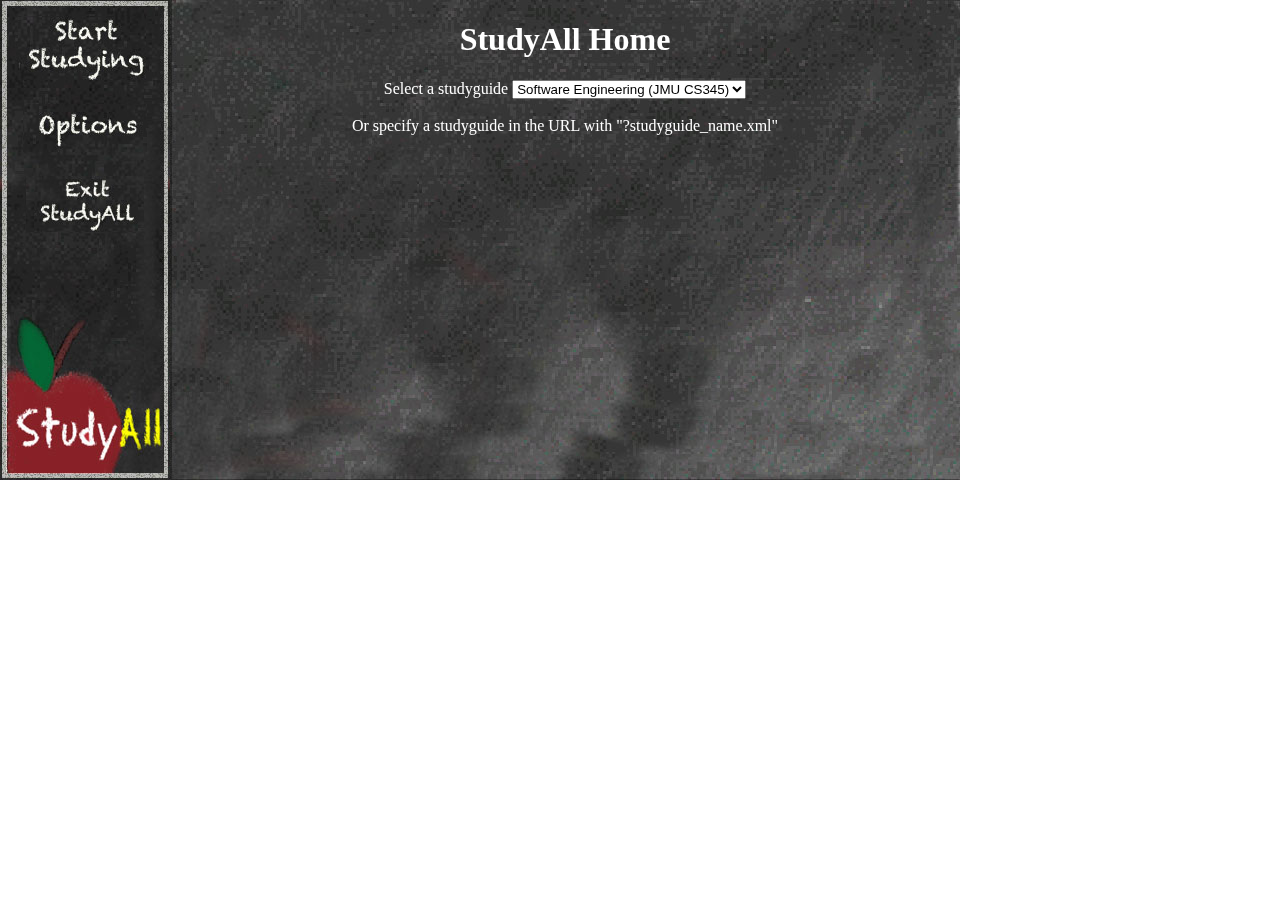
<file: StudyAll/index.html>
<!--Author: David Kegley (kegleydb)
	Edits by: Ross Ellingworth, Paul Henninger -->

<!DOCTYPE html>
	<head>
		<title>StudyAll</title>
		<link rel="stylesheet" type="text/css" href="studyAllTheme.css">
		<script src="Main.js" type="text/javascript"></script>
		<script src="Iterator.js" type="text/javascript"></script>
		<script src="Card.js" type="text/javascript"></script>
		<script src="CardStats.js" type="text/javascript"></script>
		<script src="StudyGuide.js" type="text/javascript"></script>
		<script src="ChangePage.js" type="text/javascript"></script>
		<script src="ElapsedTime.js" type="text/javascript"></script>
		<script src="PerformanceTracker.js" type="text/javascript"></script>
		<script src="StatisticsRunner.js" type="text/javascript"></script>
		<script src="StatisticsLibrary.js" type="text/javascript"></script>
		<script src="GuideDirectory.js" type="text/javascript"></script>
		<script src="URL.js" type="text/javascript"></script>
    </head>
	
	<html>
	<body>
		<div class="wrapper">
		
		<!-- sidebar while at the home screen -->
		<section id="sidebar_home">
				<nav class="sidebar">
					<ul class="side_buttons">
						<li>
							<!--<img id="startStudying_home" onclick="visible('sidebar_iteration', 'sidebar_home'); visible('pageViewStudyguide', 'pageHome'); setCurrent(getCurrentGuide());" src="images/Start_studying_button.jpg"/>-->
							<img id="startStudying_home" src="images/Start_studying_button.jpg"/>
							<!--<input type="button" id="startStudying_home">Start Studying</input>-->
						</li>
						
						<li>
							<!--<img id="options_home" onclick="visible('sidebar_options', 'sidebar_home'); visible('pageViewOptions', 'pageHome');" src="images/options_button.jpg"/>-->
							<img id="options_home" src="images/options_button.jpg"/>
						</li>
						
						<li><img id="exit_home" src="images/exit_studyall_button.jpg"/></li>
					</ul>
				</nav>
		</section>
		
		
		<!-- sidebar options during an iteration -->
		<section id="sidebar_iteration">
			<nav class="sidebar">
				<ul class="side_buttons">
					<li>
						<!--<img id="home_iteration_button" onclick="visible('sidebar_home', 'sidebar_iteration'); visible('pageHome', 'pageViewStudyguide');" src="images/home_button.jpg"/>-->
						<img id="home_iteration_button" src="images/home_button.jpg"/>
					</li>
					
					<li><img id="pause_iteration_button" src="images/pause_button.jpg"/></li>
					
					<li><img id="exit_iteration_button" src="images/exit_studyall_button.jpg"/></li>
					
					<img id="timer" src="images/timer_box.jpg">
					<section id="time_holder">
					</section>
					
				</ul>
			</nav>
		</section>
		
		
		<!-- options sidebar -->
		<section id="sidebar_options">
			<nav class="sidebar">
				<ul class="side_buttons">
					<li>
						<img id="home_options_button" src="images/home_button.jpg"/>
					</li>
					
					<li><img src="images/options_button.jpg"/></li>
					<li><img id="exit_options_button" src="images/exit_studyall_button.jpg"/></li>
				</ul>
			</nav>
		</section>
			
		<!-- View studgy guide page -->	
		<section id="pageViewStudyguide">
			<h1>View Studyguide</h1>
			
			<section class="top">
			</section>
			
			<!-- Holds study guide info from the xml -->
			<div class="studyguide_holder">
				<section id="holder"> 
				</section>
			</div>
			
			<!-- Buttons to navigate the iteration -->
			<div class="button_holder">
				<section>
					<input id="hint_button" type="button" value="View Hint">
					<input id="answer_button" type="button" value="Check Answer">
				</section>
				
				<section class="bottom">
					<input id="previousCard_button" type="button" value="Previous">
					<input id="nextCard_button" type="button" value="Next">
				</section>
				
				<section class="correctness_buttons">
					<input id="correct_button" type="button" value="Correct">
					<input id="incorrect_button" type="button" value="Incorrect">
				</section>
			
					<input id="done_button" type="button" value="Done Studying">
				
			</div>
			
		</section>
		
		
		<!-- Results page -->
		<section id="page_result_screen">
			
			<form id = "Results_Sort" class = "Results_Checkbox">
			<input id="Total_Correct_Checkbox" type="checkbox" value="aggregated"> Aggregated Results<br>
			<input id="Sort_Difficulty_Checkbox" type="checkbox" value="difficulty"> Sort By Difficulty<br>
			<input id="Sort_Category_Checkbox" type="checkbox" value="category"> Sort By Category<br>
			</form>
			
			<div id="results_holder">&nbsp;</div>
			<h4 id="total_header"></h4>
			<ul id="list_holder_total">	
			</ul>
			
			<h4 id="difficulty_header"></h4>
			<ul id="list_holder_difficulty">
			</ul>
			
			<h4 id="category_header"></h4>
			<ul id="list_holder_category">	
			</ul>
		</section>	
		
		<!-- Options page -->
		<section id="pageViewOptions">
			<div class="timer_div">
				<label>Set Time Limit: </label>
				<input id="timer_input" value="0" type="number" min="0">
				<span class="unit">minutes</span>
			</div>
			
			<form class="difficulty_form">
				<label>Set Question Difficulty: </label>
				<input id="a_radio" type="radio" name="diff" value="A"> A
				<input id="b_radio" type="radio" name="diff" value="B"> B
				<input id="c_radio" type="radio" name="diff" value="C"> C
				<input id="d_radio" type="radio" name="diff" value="D"> D<br/>
				<input id="def_radio" type="radio" name="diff" value="All" checked="checked"> All Difficulties (default)
			</form>
			
			<form class="category_form">
				<label>Choose Question Categories: </label><br/>
				<input id="knowledge_box" type="checkbox" name="categ" value="knowledge" checked="checked"> Knowledge <br/>
				<input id="analysis_box" type="checkbox" name="categ" value="analysis" checked="checked"> Analysis <br/>
				<input id="comprehension_box" type="checkbox" name="categ" value="comprehension" checked="checked"> Comprehension <br/>
				<input id="synthesis_box" type="checkbox" name="categ" value="synthesis" checked="checked"> Synthesis <br/>
				<input id="application_box" type="checkbox" name="categ" value="application" checked="checked"> Application <br/>
				<input id="evaluation_box" type="checkbox" name="categ" value="evaluation" checked="checked"> Evaluation <br/>
			</form>
			
			<form class="cardorder_form">
				<label>Specify Card Order: </label><br/>
				<input id="default_option" type="radio" name="order" value="default" checked="checked"> Default Order <br/>
				<input id="random_option" type="radio" name="order" value="rand"> Random Order <br/>
				<input id="dif_inc_option" type="radio" name="order" value="diff_inc"> Difficulty - Increasing <br/>
				<input id="dif_dec_option" type="radio" name="order" value="diff_dec"> Difficulty - Decreasing <br/>
				<input id="category_option" type="radio" name="order" value="category"> Category <br/>
			</form>
			
			<form class="category_order_form">
				<div class="category_div">
					<ul>
						<li><label>Knowledge</label>
						<input value="1" class="option_select" id="knowledge_input" type="number" min="1" max="6" disabled="disabled"></li>
						<li><label>Analysis</label>
						<input value="2" class="option_select" id="analysis_input" type="number" min="1" max="6" disabled="disabled"></li>
						<li><label>Comprehension</label>
						<input value="3" class="option_select" id="comprehension_input" type="number" min="1" max="6" disabled="disabled"></li>
						<li><label>Synthesis</label>
						<input value="4" class="option_select" id="synthesis_input" type="number" min="1" max="6" disabled="disabled"></li>
						<li><label>Application</label>
						<input value="5" class="option_select" id="application_input" type="number" min="1" max="6" disabled="disabled"></li>
						<li><label>Evaluation</label>
						<input value="6" class="option_select" id="evaluation_input" type="number" min="1" max="6" disabled="disabled"></li>
					</ul>
				</div>
			</form>

		</section>
		
		<!-- Home page -->
		<section id="pageHome">
      <h1>StudyAll Home</h1>
      
      <section id="home">    
        <form name="f1">
          <p>
            Select a studyguide
            <select id="selectGuide">     
            </select>
            <br/><br/>
            Or specify a studyguide in the URL with "?studyguide_name.xml"
          </p>
        </form>
      </section>
    </section>
    
	</div> <!--Wrapper div-->
	
		<script type="text/javascript">init();</script>
	</body>
</html>
</file>
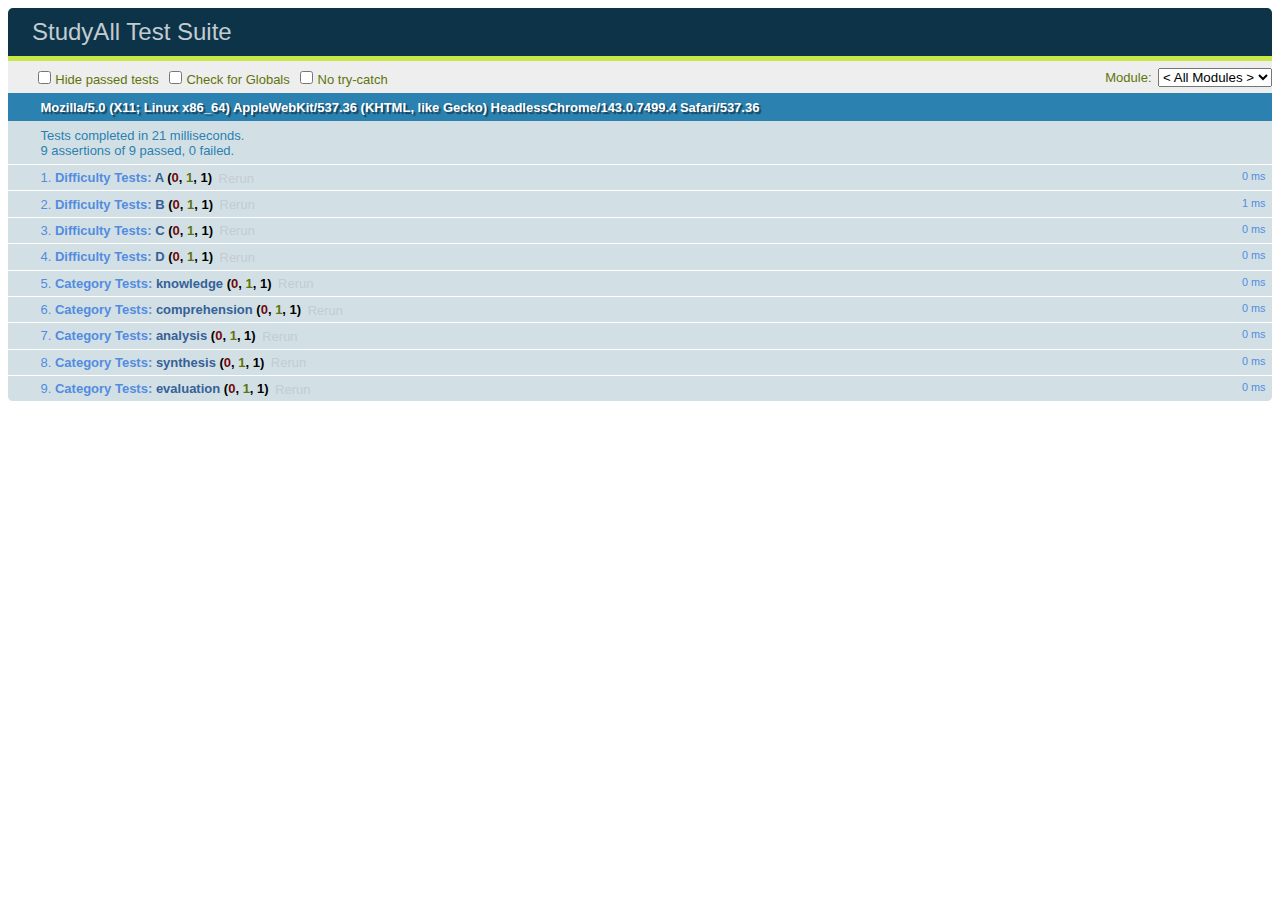
<file: StudyAll/pauls test suite/Test-Suite.html>
<!DOCTYPE html>
<html>
  <head>        
    <meta charset="utf-8">
    <title>StudyAll Test Suite</title>
    <link rel="stylesheet" href="qunit-1.14.0.css">
  </head>
  <body>
    <div id="qunit">&nbsp;</div>
    <div id="qunit-fixture">&nbsp;</div>
    <script src="qunit-1.14.0.js"></script>
    <script src="PerformanceTracker.js"></script>
    <script src="PerformanceTracker-test.js"></script>
  </body>
</html>
</file>
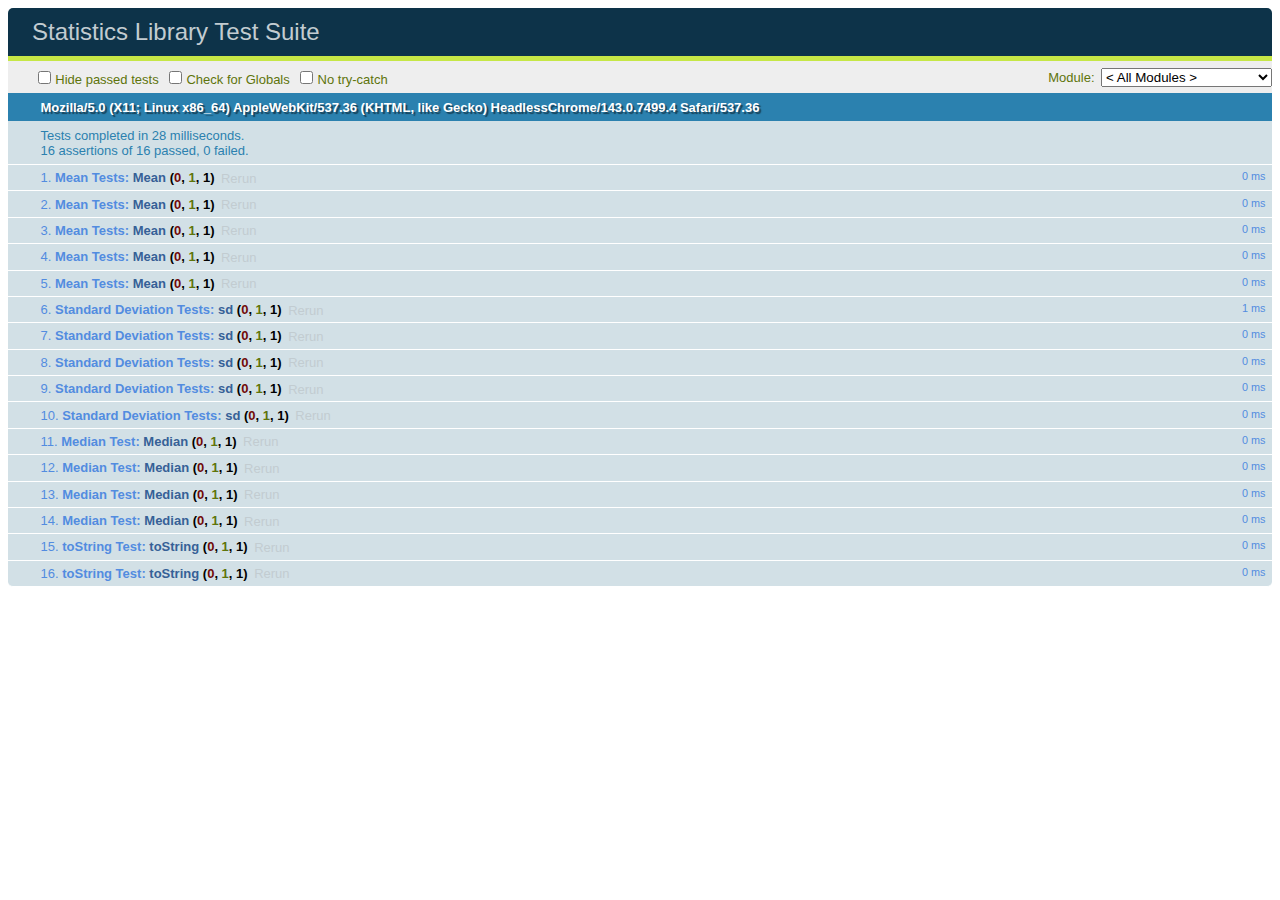
<file: StudyAll/Ross's Test Suite/Statistics Library Test Suite.html>
<!DOCTYPE html>
<html>
	<head>
		<meta charset="UTF-8">
		<title>Statistics Library Test Suite</title>
		<link rel="stylesheet" href="qunit-1.14.0.css">
	</head>
	
	<body>
		<div id="qunit"></div>
		<div id="qunit-fixture"></div>
		<script src="qunit-1.14.0.js"></script>
		<script src="../StatisticsLibrary.js"></script>
		<script src="StatisticsLibrary-Test.js"></script>
	</body>
	
	
	
</html>
</file>
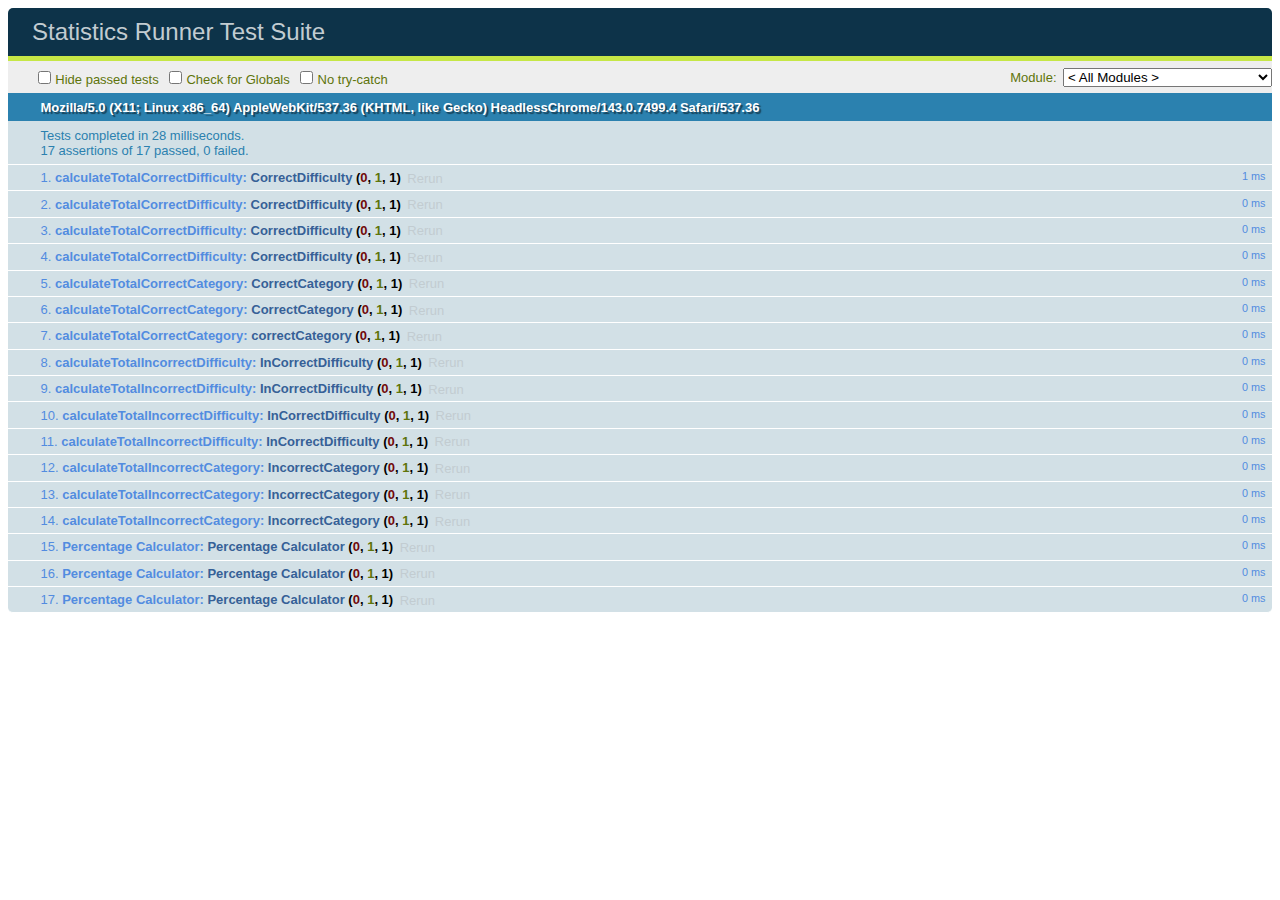
<file: StudyAll/Ross's Test Suite/StatisticsRunnerTestSuite.html>
<!DOCTYPE html>
<html>
	<head>
		<meta charset="UTF-8">
		<title>Statistics Runner Test Suite</title>
		<link rel="stylesheet" href="qunit-1.14.0.css">
	</head>
	
	<body>
		<div id="qunit"></div>
		<div id="qunit-fixture"></div>
		<script src="qunit-1.14.0.js"></script>
		<script src="../StatisticsRunner.js"></script>
		<script src="StatisticsRunner-Test.js"></script>
	</body>
	
	
	
</html>
</file>
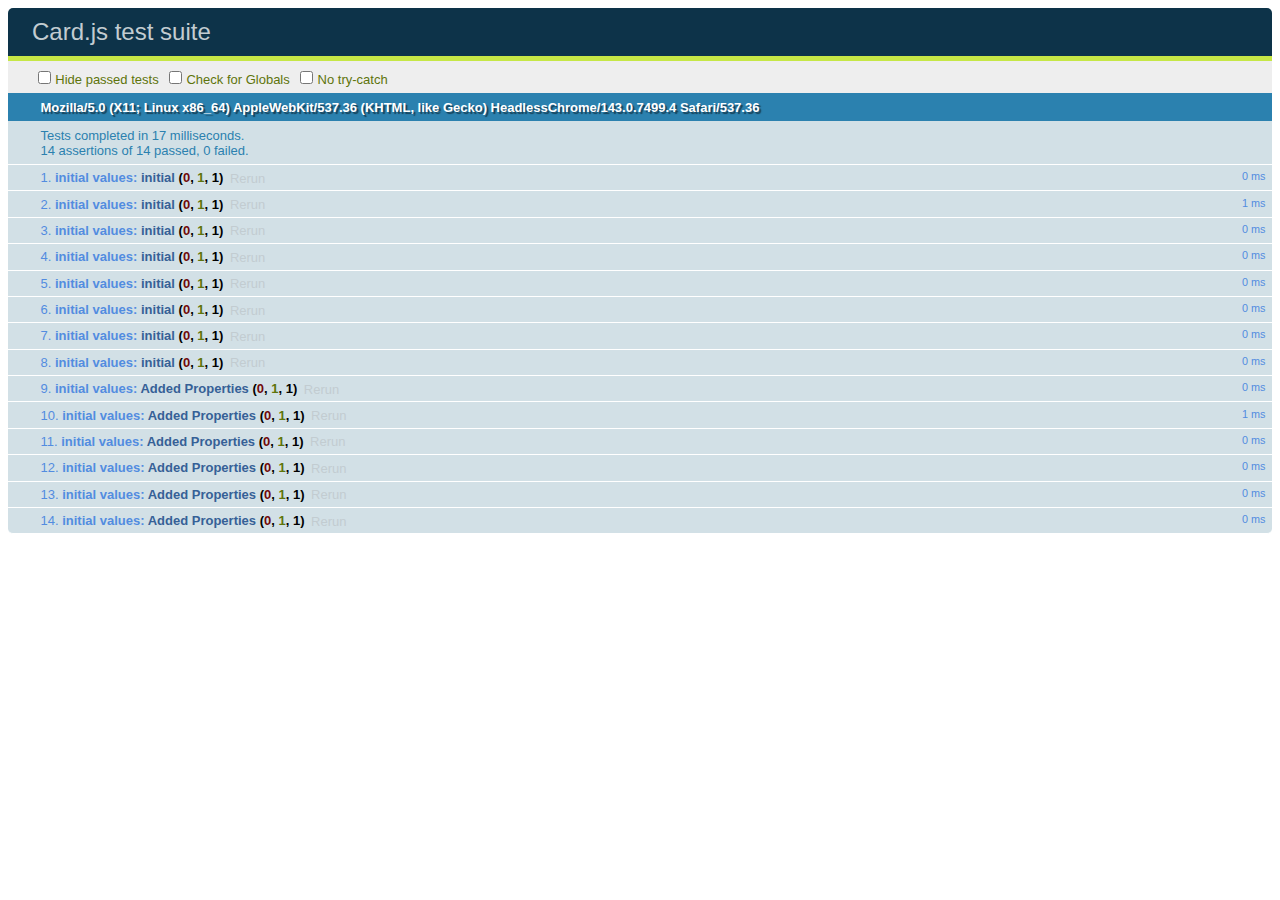
<file: StudyAll/Testing/card_test.html>
<!-- Test html doc for card.js -->
<!-- Author: David Kegley -->

<!DOCTYPE html>
<html>
<head>
  <meta charset="utf-8">
  <title>Card.js test suite</title>
  <link rel="stylesheet" href="qunit-1.14.0.css">
</head>
<body>
  <div id="qunit"></div>
  <div id="qunit-fixture"></div>
  <script src="qunit-1.14.0.js"></script>
  <script src="../Card.js"></script>
  <script src="../CardStats.js"></script>
  <script src="card_test.js"></script>
</body>
</html>
</file>
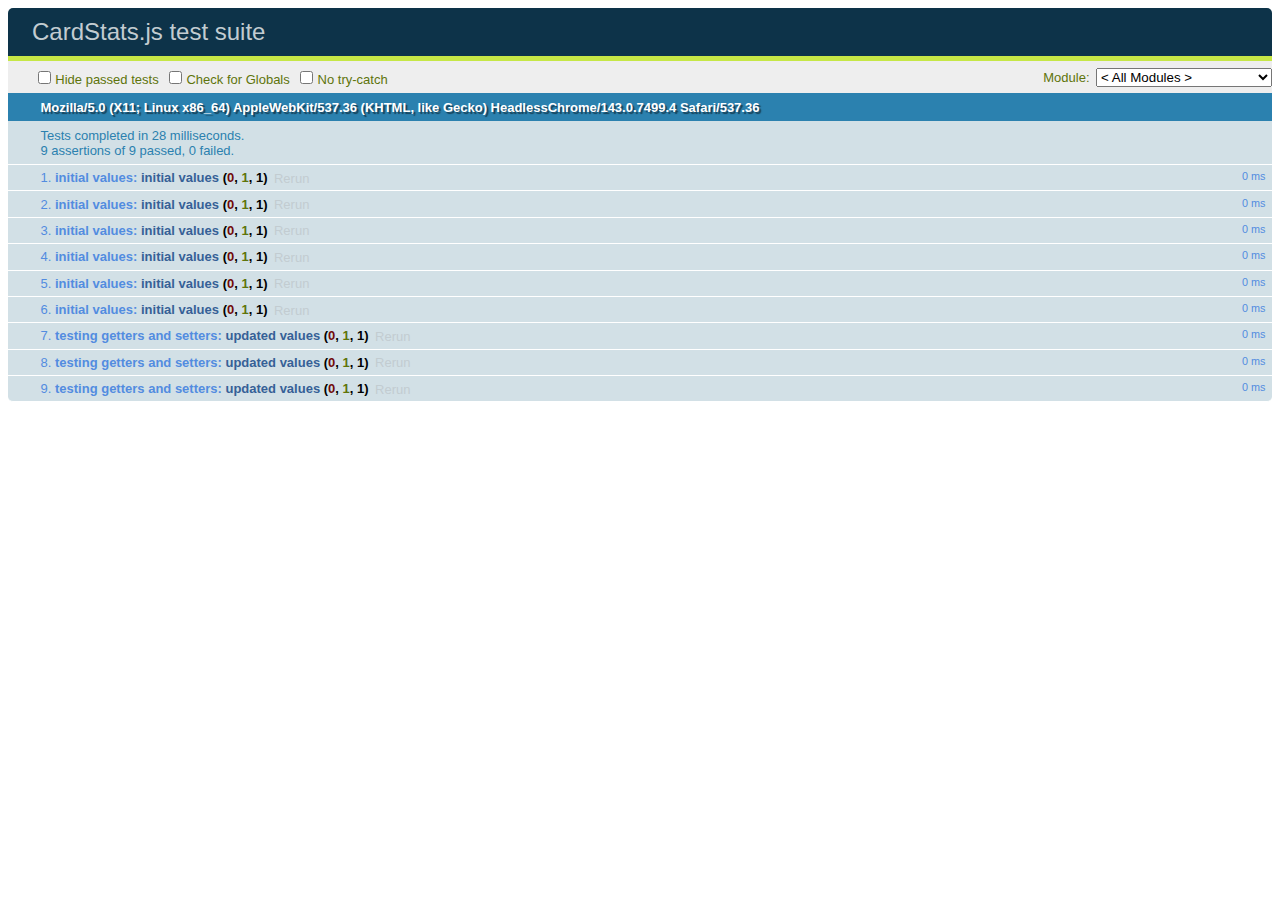
<file: StudyAll/Testing/cardStats_test.html>
<!DOCTYPE html>
<html>
<head>
  <meta charset="utf-8">
  <title>CardStats.js test suite</title>
  <link rel="stylesheet" href="qunit-1.14.0.css">
</head>
<body>
  <div id="qunit"></div>
  <div id="qunit-fixture"></div>
  <script src="qunit-1.14.0.js"></script>
  <script src="../CardStats.js"></script>
  <script src="cardStats_test.js"></script>
</body>
</html>
</file>
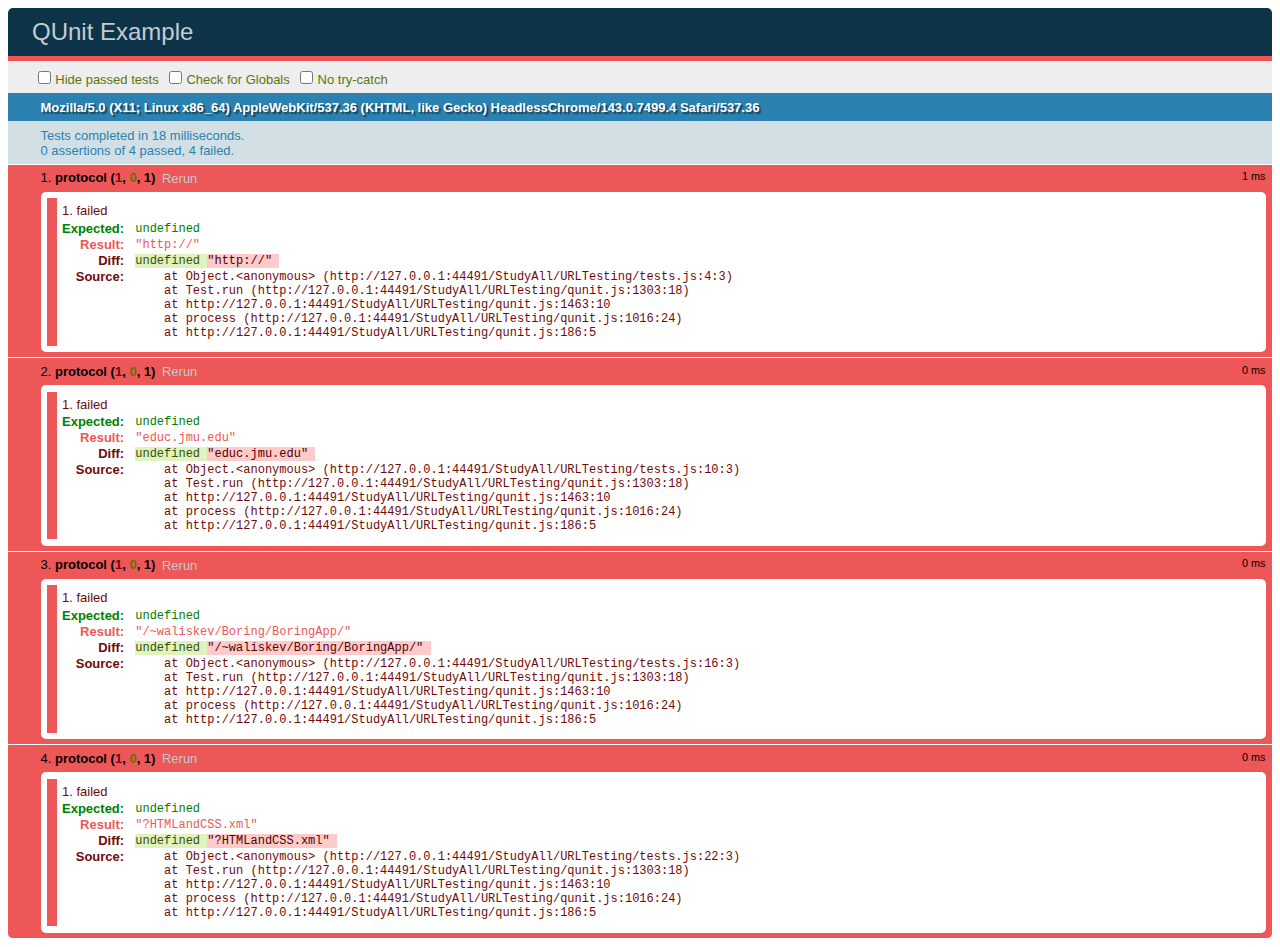
<file: StudyAll/URLTesting/URLqunit.html>
<!DOCTYPE html>
<html>
<head>
  <meta charset="utf-8">
  <title>QUnit Example</title>
  <link rel="stylesheet" href="qunit.css">
</head>
<body>
  <div id="qunit"></div>
  <div id="qunit-fixture"></div>
  <script src="qunit.js"></script>
  <script src="tests.js"></script>
  <script src="URL.js"</script>
  	
  	
  	
</body>
</html>
</file>
<file: StudyAll/studyAllTheme.css>
/**
 * @Author: David Kegley and Paul Henninger
 */


body {
    margin: 0px;
    width: 960px;
    height: 480px;
    position: fixed;
}

.studyguide_holder {
    height: 350px;
    width: 550px;
    overflow: scroll;
    position: fixed;
    top: 90px;
    float: left;
}

#timer {
    position: fixed;
    left: 0px;
}

#time_holder {
    position: fixed;
    left: 35px;
    top: 280px;
}

.button_holder {
    position: fixed;
    width: 100px;
    margin-left: 650px;
    top: 200px;
}

.button_holder input {
    margin-top: 10px;
}

#done_button {
    position: fixed;
    top: 400px;
}

.wrapper {
    width: 960px;
    height: 480px;
    background-image:url("images/UI_home.jpg");
}

nav ul li {
    list-style-type:none;
    padding-bottom: 20px;
    text-align: center;
}

nav ul li:hover {
    opacity:0.5;
    filter:alpha(opacity=40);
}

.side_buttons {
    float: left;
    padding-left: 18px;
    position: fixed;
}

.sidebar {
    float: left;
    width: 170px;
    height: 480px;
    background-image:url("images/UI_sidebar_background.jpg");
    position: fixed;
    top: 0%;
}

#timer {
    margin-top: 0px;
    margin-left: 22px; 
}

#pageHome {
    width: 790px;
    text-align: center;
    float: right;
    color: white;
    display: block;
}

#sidebar_home {
    display: block;
    background-attachment: fixed;
}

section h1 {
    text-align: center;
}

#pageViewStudyguide {
    width: 780px;
    height: auto;
    margin-left: 170px;
    padding-left: 10px;
    margin-top: 25px;
    text-align: left;
    float: left;
    color: white;
    background-image:url("images/body_background.jpg");
    background-attachment: fixed;
    display: none;
    position: fixed;
}

#page_result_screen {
	width: 780px;
    height: 450px;
    margin-left: 170px;
    padding-left: 10px;
    margin-top: 25px;
    text-align: left;
    float: left;
    color: white;
    background-image:url("images/body_background.jpg");
    background-attachment: fixed;
    display: none;
    position: fixed;
    overflow: scroll;
}



#sidebar_iteration {
    display: none;
    color: white;
}

#pageViewOptions {
    width: 750px;
    height: 480px;
    margin-left: 185px;
    margin-top: 25px;
    float: left;
    color: white;
    background-image:url("images/options_pane.jpg");
    background-repeat: no-repeat;
    display: none;
}


.timer_div {
    top: 100px;
    left: 220px;
    position: fixed;
}
.unit {
    position: absolute;
    color: black;
    display: block;
    right: 18px;
    top: 3px;
    z-index: 9;
}

.difficulty_form {
    color: white;
    position: fixed;
    top: 150px;
    left: 220px;
}

.category_form {
    color: white;
    position: fixed;
    top: 210px;
    left: 220px;
}

.cardorder_form {
    position: fixed;
    top: 100px;
    left: 575px;
}

.category_div {
    position: fixed;
    top: 220px;
    left: 600px;   
}

.category_div input {
    heigth: 10px;
    width: 25px;
}

.category_div ul li {
    margin-bottom: 5px;
}

.category_div ul {
    list-style: none;
}

#done_button {
    display: block;
}

#sidebar_options {
    display: none;
}

#incorrect_button {
    display: none;
}

#correct_button {
    display: none;
}
</file>
<file: StudyAll/pauls test suite/qunit-1.14.0.css>
/*!
 * QUnit 1.14.0
 * http://qunitjs.com/
 *
 * Copyright 2013 jQuery Foundation and other contributors
 * Released under the MIT license
 * http://jquery.org/license
 *
 * Date: 2014-01-31T16:40Z
 */

/** Font Family and Sizes */

#qunit-tests, #qunit-header, #qunit-banner, #qunit-testrunner-toolbar, #qunit-userAgent, #qunit-testresult {
	font-family: "Helvetica Neue Light", "HelveticaNeue-Light", "Helvetica Neue", Calibri, Helvetica, Arial, sans-serif;
}

#qunit-testrunner-toolbar, #qunit-userAgent, #qunit-testresult, #qunit-tests li { font-size: small; }
#qunit-tests { font-size: smaller; }


/** Resets */

#qunit-tests, #qunit-header, #qunit-banner, #qunit-userAgent, #qunit-testresult, #qunit-modulefilter {
	margin: 0;
	padding: 0;
}


/** Header */

#qunit-header {
	padding: 0.5em 0 0.5em 1em;

	color: #8699A4;
	background-color: #0D3349;

	font-size: 1.5em;
	line-height: 1em;
	font-weight: 400;

	border-radius: 5px 5px 0 0;
}

#qunit-header a {
	text-decoration: none;
	color: #C2CCD1;
}

#qunit-header a:hover,
#qunit-header a:focus {
	color: #FFF;
}

#qunit-testrunner-toolbar label {
	display: inline-block;
	padding: 0 0.5em 0 0.1em;
}

#qunit-banner {
	height: 5px;
}

#qunit-testrunner-toolbar {
	padding: 0.5em 0 0.5em 2em;
	color: #5E740B;
	background-color: #EEE;
	overflow: hidden;
}

#qunit-userAgent {
	padding: 0.5em 0 0.5em 2.5em;
	background-color: #2B81AF;
	color: #FFF;
	text-shadow: rgba(0, 0, 0, 0.5) 2px 2px 1px;
}

#qunit-modulefilter-container {
	float: right;
}

/** Tests: Pass/Fail */

#qunit-tests {
	list-style-position: inside;
}

#qunit-tests li {
	padding: 0.4em 0.5em 0.4em 2.5em;
	border-bottom: 1px solid #FFF;
	list-style-position: inside;
}

#qunit-tests.hidepass li.pass, #qunit-tests.hidepass li.running  {
	display: none;
}

#qunit-tests li strong {
	cursor: pointer;
}

#qunit-tests li a {
	padding: 0.5em;
	color: #C2CCD1;
	text-decoration: none;
}
#qunit-tests li a:hover,
#qunit-tests li a:focus {
	color: #000;
}

#qunit-tests li .runtime {
	float: right;
	font-size: smaller;
}

.qunit-assert-list {
	margin-top: 0.5em;
	padding: 0.5em;

	background-color: #FFF;

	border-radius: 5px;
}

.qunit-collapsed {
	display: none;
}

#qunit-tests table {
	border-collapse: collapse;
	margin-top: 0.2em;
}

#qunit-tests th {
	text-align: right;
	vertical-align: top;
	padding: 0 0.5em 0 0;
}

#qunit-tests td {
	vertical-align: top;
}

#qunit-tests pre {
	margin: 0;
	white-space: pre-wrap;
	word-wrap: break-word;
}

#qunit-tests del {
	background-color: #E0F2BE;
	color: #374E0C;
	text-decoration: none;
}

#qunit-tests ins {
	background-color: #FFCACA;
	color: #500;
	text-decoration: none;
}

/*** Test Counts */

#qunit-tests b.counts                       { color: #000; }
#qunit-tests b.passed                       { color: #5E740B; }
#qunit-tests b.failed                       { color: #710909; }

#qunit-tests li li {
	padding: 5px;
	background-color: #FFF;
	border-bottom: none;
	list-style-position: inside;
}

/*** Passing Styles */

#qunit-tests li li.pass {
	color: #3C510C;
	background-color: #FFF;
	border-left: 10px solid #C6E746;
}

#qunit-tests .pass                          { color: #528CE0; background-color: #D2E0E6; }
#qunit-tests .pass .test-name               { color: #366097; }

#qunit-tests .pass .test-actual,
#qunit-tests .pass .test-expected           { color: #999; }

#qunit-banner.qunit-pass                    { background-color: #C6E746; }

/*** Failing Styles */

#qunit-tests li li.fail {
	color: #710909;
	background-color: #FFF;
	border-left: 10px solid #EE5757;
	white-space: pre;
}

#qunit-tests > li:last-child {
	border-radius: 0 0 5px 5px;
}

#qunit-tests .fail                          { color: #000; background-color: #EE5757; }
#qunit-tests .fail .test-name,
#qunit-tests .fail .module-name             { color: #000; }

#qunit-tests .fail .test-actual             { color: #EE5757; }
#qunit-tests .fail .test-expected           { color: #008000; }

#qunit-banner.qunit-fail                    { background-color: #EE5757; }


/** Result */

#qunit-testresult {
	padding: 0.5em 0.5em 0.5em 2.5em;

	color: #2B81AF;
	background-color: #D2E0E6;

	border-bottom: 1px solid #FFF;
}
#qunit-testresult .module-name {
	font-weight: 700;
}

/** Fixture */

#qunit-fixture {
	position: absolute;
	top: -10000px;
	left: -10000px;
	width: 1000px;
	height: 1000px;
}
</file>
<file: StudyAll/Ross's Test Suite/qunit-1.14.0.css>
/*!
 * QUnit 1.14.0
 * http://qunitjs.com/
 *
 * Copyright 2013 jQuery Foundation and other contributors
 * Released under the MIT license
 * http://jquery.org/license
 *
 * Date: 2014-01-31T16:40Z
 */

/** Font Family and Sizes */

#qunit-tests, #qunit-header, #qunit-banner, #qunit-testrunner-toolbar, #qunit-userAgent, #qunit-testresult {
	font-family: "Helvetica Neue Light", "HelveticaNeue-Light", "Helvetica Neue", Calibri, Helvetica, Arial, sans-serif;
}

#qunit-testrunner-toolbar, #qunit-userAgent, #qunit-testresult, #qunit-tests li { font-size: small; }
#qunit-tests { font-size: smaller; }


/** Resets */

#qunit-tests, #qunit-header, #qunit-banner, #qunit-userAgent, #qunit-testresult, #qunit-modulefilter {
	margin: 0;
	padding: 0;
}


/** Header */

#qunit-header {
	padding: 0.5em 0 0.5em 1em;

	color: #8699A4;
	background-color: #0D3349;

	font-size: 1.5em;
	line-height: 1em;
	font-weight: 400;

	border-radius: 5px 5px 0 0;
}

#qunit-header a {
	text-decoration: none;
	color: #C2CCD1;
}

#qunit-header a:hover,
#qunit-header a:focus {
	color: #FFF;
}

#qunit-testrunner-toolbar label {
	display: inline-block;
	padding: 0 0.5em 0 0.1em;
}

#qunit-banner {
	height: 5px;
}

#qunit-testrunner-toolbar {
	padding: 0.5em 0 0.5em 2em;
	color: #5E740B;
	background-color: #EEE;
	overflow: hidden;
}

#qunit-userAgent {
	padding: 0.5em 0 0.5em 2.5em;
	background-color: #2B81AF;
	color: #FFF;
	text-shadow: rgba(0, 0, 0, 0.5) 2px 2px 1px;
}

#qunit-modulefilter-container {
	float: right;
}

/** Tests: Pass/Fail */

#qunit-tests {
	list-style-position: inside;
}

#qunit-tests li {
	padding: 0.4em 0.5em 0.4em 2.5em;
	border-bottom: 1px solid #FFF;
	list-style-position: inside;
}

#qunit-tests.hidepass li.pass, #qunit-tests.hidepass li.running  {
	display: none;
}

#qunit-tests li strong {
	cursor: pointer;
}

#qunit-tests li a {
	padding: 0.5em;
	color: #C2CCD1;
	text-decoration: none;
}
#qunit-tests li a:hover,
#qunit-tests li a:focus {
	color: #000;
}

#qunit-tests li .runtime {
	float: right;
	font-size: smaller;
}

.qunit-assert-list {
	margin-top: 0.5em;
	padding: 0.5em;

	background-color: #FFF;

	border-radius: 5px;
}

.qunit-collapsed {
	display: none;
}

#qunit-tests table {
	border-collapse: collapse;
	margin-top: 0.2em;
}

#qunit-tests th {
	text-align: right;
	vertical-align: top;
	padding: 0 0.5em 0 0;
}

#qunit-tests td {
	vertical-align: top;
}

#qunit-tests pre {
	margin: 0;
	white-space: pre-wrap;
	word-wrap: break-word;
}

#qunit-tests del {
	background-color: #E0F2BE;
	color: #374E0C;
	text-decoration: none;
}

#qunit-tests ins {
	background-color: #FFCACA;
	color: #500;
	text-decoration: none;
}

/*** Test Counts */

#qunit-tests b.counts                       { color: #000; }
#qunit-tests b.passed                       { color: #5E740B; }
#qunit-tests b.failed                       { color: #710909; }

#qunit-tests li li {
	padding: 5px;
	background-color: #FFF;
	border-bottom: none;
	list-style-position: inside;
}

/*** Passing Styles */

#qunit-tests li li.pass {
	color: #3C510C;
	background-color: #FFF;
	border-left: 10px solid #C6E746;
}

#qunit-tests .pass                          { color: #528CE0; background-color: #D2E0E6; }
#qunit-tests .pass .test-name               { color: #366097; }

#qunit-tests .pass .test-actual,
#qunit-tests .pass .test-expected           { color: #999; }

#qunit-banner.qunit-pass                    { background-color: #C6E746; }

/*** Failing Styles */

#qunit-tests li li.fail {
	color: #710909;
	background-color: #FFF;
	border-left: 10px solid #EE5757;
	white-space: pre;
}

#qunit-tests > li:last-child {
	border-radius: 0 0 5px 5px;
}

#qunit-tests .fail                          { color: #000; background-color: #EE5757; }
#qunit-tests .fail .test-name,
#qunit-tests .fail .module-name             { color: #000; }

#qunit-tests .fail .test-actual             { color: #EE5757; }
#qunit-tests .fail .test-expected           { color: #008000; }

#qunit-banner.qunit-fail                    { background-color: #EE5757; }


/** Result */

#qunit-testresult {
	padding: 0.5em 0.5em 0.5em 2.5em;

	color: #2B81AF;
	background-color: #D2E0E6;

	border-bottom: 1px solid #FFF;
}
#qunit-testresult .module-name {
	font-weight: 700;
}

/** Fixture */

#qunit-fixture {
	position: absolute;
	top: -10000px;
	left: -10000px;
	width: 1000px;
	height: 1000px;
}
</file>
<file: StudyAll/Testing/qunit-1.14.0.css>
/*!
 * QUnit 1.14.0
 * http://qunitjs.com/
 *
 * Copyright 2013 jQuery Foundation and other contributors
 * Released under the MIT license
 * http://jquery.org/license
 *
 * Date: 2014-01-31T16:40Z
 */

/** Font Family and Sizes */

#qunit-tests, #qunit-header, #qunit-banner, #qunit-testrunner-toolbar, #qunit-userAgent, #qunit-testresult {
	font-family: "Helvetica Neue Light", "HelveticaNeue-Light", "Helvetica Neue", Calibri, Helvetica, Arial, sans-serif;
}

#qunit-testrunner-toolbar, #qunit-userAgent, #qunit-testresult, #qunit-tests li { font-size: small; }
#qunit-tests { font-size: smaller; }


/** Resets */

#qunit-tests, #qunit-header, #qunit-banner, #qunit-userAgent, #qunit-testresult, #qunit-modulefilter {
	margin: 0;
	padding: 0;
}


/** Header */

#qunit-header {
	padding: 0.5em 0 0.5em 1em;

	color: #8699A4;
	background-color: #0D3349;

	font-size: 1.5em;
	line-height: 1em;
	font-weight: 400;

	border-radius: 5px 5px 0 0;
}

#qunit-header a {
	text-decoration: none;
	color: #C2CCD1;
}

#qunit-header a:hover,
#qunit-header a:focus {
	color: #FFF;
}

#qunit-testrunner-toolbar label {
	display: inline-block;
	padding: 0 0.5em 0 0.1em;
}

#qunit-banner {
	height: 5px;
}

#qunit-testrunner-toolbar {
	padding: 0.5em 0 0.5em 2em;
	color: #5E740B;
	background-color: #EEE;
	overflow: hidden;
}

#qunit-userAgent {
	padding: 0.5em 0 0.5em 2.5em;
	background-color: #2B81AF;
	color: #FFF;
	text-shadow: rgba(0, 0, 0, 0.5) 2px 2px 1px;
}

#qunit-modulefilter-container {
	float: right;
}

/** Tests: Pass/Fail */

#qunit-tests {
	list-style-position: inside;
}

#qunit-tests li {
	padding: 0.4em 0.5em 0.4em 2.5em;
	border-bottom: 1px solid #FFF;
	list-style-position: inside;
}

#qunit-tests.hidepass li.pass, #qunit-tests.hidepass li.running  {
	display: none;
}

#qunit-tests li strong {
	cursor: pointer;
}

#qunit-tests li a {
	padding: 0.5em;
	color: #C2CCD1;
	text-decoration: none;
}
#qunit-tests li a:hover,
#qunit-tests li a:focus {
	color: #000;
}

#qunit-tests li .runtime {
	float: right;
	font-size: smaller;
}

.qunit-assert-list {
	margin-top: 0.5em;
	padding: 0.5em;

	background-color: #FFF;

	border-radius: 5px;
}

.qunit-collapsed {
	display: none;
}

#qunit-tests table {
	border-collapse: collapse;
	margin-top: 0.2em;
}

#qunit-tests th {
	text-align: right;
	vertical-align: top;
	padding: 0 0.5em 0 0;
}

#qunit-tests td {
	vertical-align: top;
}

#qunit-tests pre {
	margin: 0;
	white-space: pre-wrap;
	word-wrap: break-word;
}

#qunit-tests del {
	background-color: #E0F2BE;
	color: #374E0C;
	text-decoration: none;
}

#qunit-tests ins {
	background-color: #FFCACA;
	color: #500;
	text-decoration: none;
}

/*** Test Counts */

#qunit-tests b.counts                       { color: #000; }
#qunit-tests b.passed                       { color: #5E740B; }
#qunit-tests b.failed                       { color: #710909; }

#qunit-tests li li {
	padding: 5px;
	background-color: #FFF;
	border-bottom: none;
	list-style-position: inside;
}

/*** Passing Styles */

#qunit-tests li li.pass {
	color: #3C510C;
	background-color: #FFF;
	border-left: 10px solid #C6E746;
}

#qunit-tests .pass                          { color: #528CE0; background-color: #D2E0E6; }
#qunit-tests .pass .test-name               { color: #366097; }

#qunit-tests .pass .test-actual,
#qunit-tests .pass .test-expected           { color: #999; }

#qunit-banner.qunit-pass                    { background-color: #C6E746; }

/*** Failing Styles */

#qunit-tests li li.fail {
	color: #710909;
	background-color: #FFF;
	border-left: 10px solid #EE5757;
	white-space: pre;
}

#qunit-tests > li:last-child {
	border-radius: 0 0 5px 5px;
}

#qunit-tests .fail                          { color: #000; background-color: #EE5757; }
#qunit-tests .fail .test-name,
#qunit-tests .fail .module-name             { color: #000; }

#qunit-tests .fail .test-actual             { color: #EE5757; }
#qunit-tests .fail .test-expected           { color: #008000; }

#qunit-banner.qunit-fail                    { background-color: #EE5757; }


/** Result */

#qunit-testresult {
	padding: 0.5em 0.5em 0.5em 2.5em;

	color: #2B81AF;
	background-color: #D2E0E6;

	border-bottom: 1px solid #FFF;
}
#qunit-testresult .module-name {
	font-weight: 700;
}

/** Fixture */

#qunit-fixture {
	position: absolute;
	top: -10000px;
	left: -10000px;
	width: 1000px;
	height: 1000px;
}
</file>
<file: StudyAll/URLTesting/qunit.css>
/*!
 * QUnit 1.14.0
 * http://qunitjs.com/
 *
 * Copyright 2013 jQuery Foundation and other contributors
 * Released under the MIT license
 * http://jquery.org/license
 *
 * Date: 2014-01-31T16:40Z
 */

/** Font Family and Sizes */

#qunit-tests, #qunit-header, #qunit-banner, #qunit-testrunner-toolbar, #qunit-userAgent, #qunit-testresult {
	font-family: "Helvetica Neue Light", "HelveticaNeue-Light", "Helvetica Neue", Calibri, Helvetica, Arial, sans-serif;
}

#qunit-testrunner-toolbar, #qunit-userAgent, #qunit-testresult, #qunit-tests li { font-size: small; }
#qunit-tests { font-size: smaller; }


/** Resets */

#qunit-tests, #qunit-header, #qunit-banner, #qunit-userAgent, #qunit-testresult, #qunit-modulefilter {
	margin: 0;
	padding: 0;
}


/** Header */

#qunit-header {
	padding: 0.5em 0 0.5em 1em;

	color: #8699A4;
	background-color: #0D3349;

	font-size: 1.5em;
	line-height: 1em;
	font-weight: 400;

	border-radius: 5px 5px 0 0;
}

#qunit-header a {
	text-decoration: none;
	color: #C2CCD1;
}

#qunit-header a:hover,
#qunit-header a:focus {
	color: #FFF;
}

#qunit-testrunner-toolbar label {
	display: inline-block;
	padding: 0 0.5em 0 0.1em;
}

#qunit-banner {
	height: 5px;
}

#qunit-testrunner-toolbar {
	padding: 0.5em 0 0.5em 2em;
	color: #5E740B;
	background-color: #EEE;
	overflow: hidden;
}

#qunit-userAgent {
	padding: 0.5em 0 0.5em 2.5em;
	background-color: #2B81AF;
	color: #FFF;
	text-shadow: rgba(0, 0, 0, 0.5) 2px 2px 1px;
}

#qunit-modulefilter-container {
	float: right;
}

/** Tests: Pass/Fail */

#qunit-tests {
	list-style-position: inside;
}

#qunit-tests li {
	padding: 0.4em 0.5em 0.4em 2.5em;
	border-bottom: 1px solid #FFF;
	list-style-position: inside;
}

#qunit-tests.hidepass li.pass, #qunit-tests.hidepass li.running  {
	display: none;
}

#qunit-tests li strong {
	cursor: pointer;
}

#qunit-tests li a {
	padding: 0.5em;
	color: #C2CCD1;
	text-decoration: none;
}
#qunit-tests li a:hover,
#qunit-tests li a:focus {
	color: #000;
}

#qunit-tests li .runtime {
	float: right;
	font-size: smaller;
}

.qunit-assert-list {
	margin-top: 0.5em;
	padding: 0.5em;

	background-color: #FFF;

	border-radius: 5px;
}

.qunit-collapsed {
	display: none;
}

#qunit-tests table {
	border-collapse: collapse;
	margin-top: 0.2em;
}

#qunit-tests th {
	text-align: right;
	vertical-align: top;
	padding: 0 0.5em 0 0;
}

#qunit-tests td {
	vertical-align: top;
}

#qunit-tests pre {
	margin: 0;
	white-space: pre-wrap;
	word-wrap: break-word;
}

#qunit-tests del {
	background-color: #E0F2BE;
	color: #374E0C;
	text-decoration: none;
}

#qunit-tests ins {
	background-color: #FFCACA;
	color: #500;
	text-decoration: none;
}

/*** Test Counts */

#qunit-tests b.counts                       { color: #000; }
#qunit-tests b.passed                       { color: #5E740B; }
#qunit-tests b.failed                       { color: #710909; }

#qunit-tests li li {
	padding: 5px;
	background-color: #FFF;
	border-bottom: none;
	list-style-position: inside;
}

/*** Passing Styles */

#qunit-tests li li.pass {
	color: #3C510C;
	background-color: #FFF;
	border-left: 10px solid #C6E746;
}

#qunit-tests .pass                          { color: #528CE0; background-color: #D2E0E6; }
#qunit-tests .pass .test-name               { color: #366097; }

#qunit-tests .pass .test-actual,
#qunit-tests .pass .test-expected           { color: #999; }

#qunit-banner.qunit-pass                    { background-color: #C6E746; }

/*** Failing Styles */

#qunit-tests li li.fail {
	color: #710909;
	background-color: #FFF;
	border-left: 10px solid #EE5757;
	white-space: pre;
}

#qunit-tests > li:last-child {
	border-radius: 0 0 5px 5px;
}

#qunit-tests .fail                          { color: #000; background-color: #EE5757; }
#qunit-tests .fail .test-name,
#qunit-tests .fail .module-name             { color: #000; }

#qunit-tests .fail .test-actual             { color: #EE5757; }
#qunit-tests .fail .test-expected           { color: #008000; }

#qunit-banner.qunit-fail                    { background-color: #EE5757; }


/** Result */

#qunit-testresult {
	padding: 0.5em 0.5em 0.5em 2.5em;

	color: #2B81AF;
	background-color: #D2E0E6;

	border-bottom: 1px solid #FFF;
}
#qunit-testresult .module-name {
	font-weight: 700;
}

/** Fixture */

#qunit-fixture {
	position: absolute;
	top: -10000px;
	left: -10000px;
	width: 1000px;
	height: 1000px;
}
</file>
